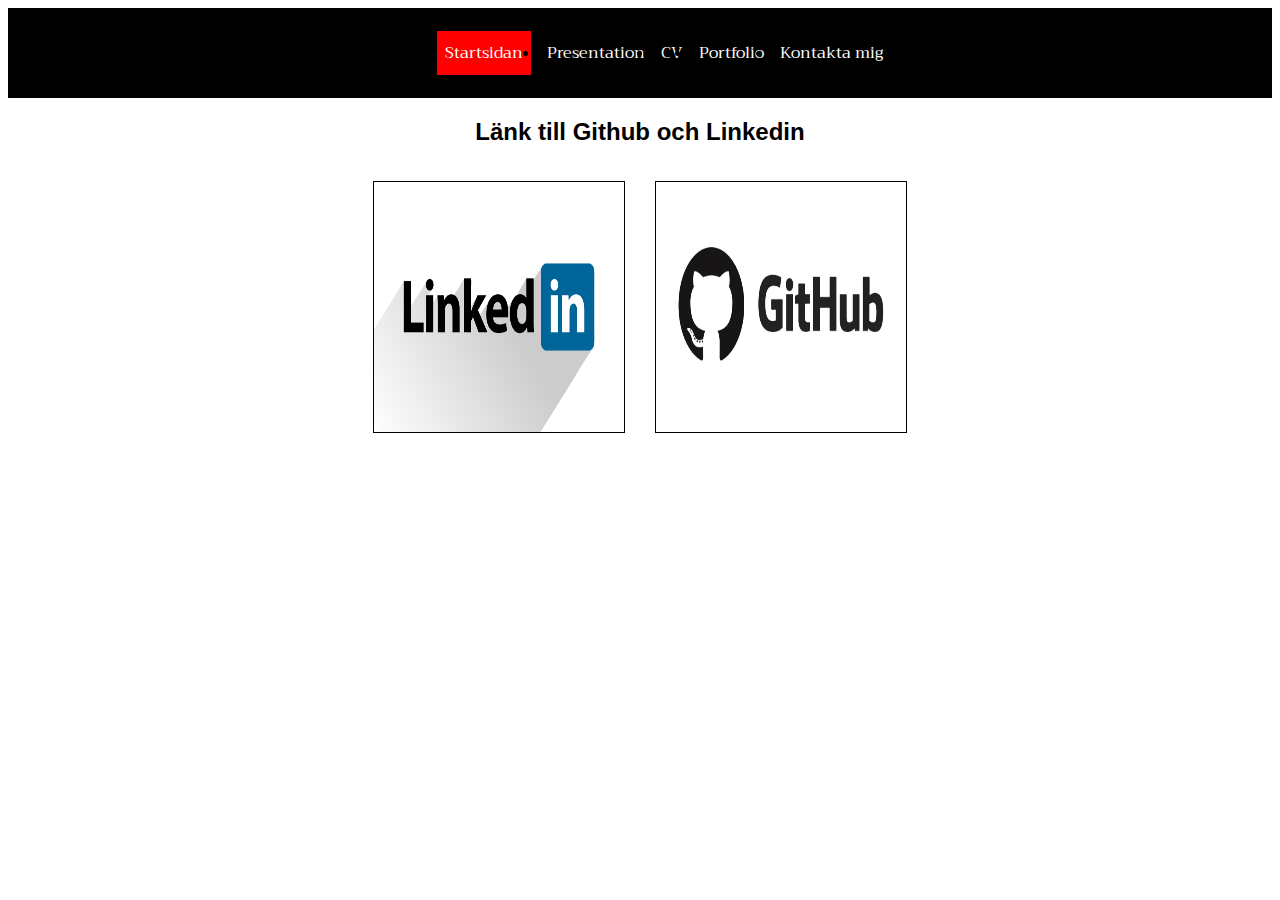
<file: Index.html>
<!DOCTYPE html>
<html lang="en">
<head>
    <meta charset="UTF-8">
    <meta http-equiv="X-UA-Compatible" content="IE=edge">
    <meta name="viewport" content="width=device-width, initial-scale=1.0">
    <title>Document</title>
    <link rel="stylesheet" href="Styele.css">
</head>
<body>
    <nav class="Navbar">
        <ul>
            <li><a href="Index.html" id="Active">Startsidan</a></li>
            <li><a href="Presentation.html">Presentation</a></li>
            <li><a href="Resume.html">CV</a></li>
            <li><a href="Portfolio.html">Portfolio</a></li>
            <li><a href="Contact.html">Kontakta mig</a></li>
          </ul>
       </nav>

       <h2 class="Index-Page-h2">Länk till Github och Linkedin</h2>
       <div class="Index-Page-div">
        
       <div class="column-1">
       
       <a href="https://www.linkedin.com/in/mostafa-shubber-19529a129/">
       <img src="./Images/LinkedIn.png" alt="" >
       </a>
       </div>
       
       <div class="column-2">
        
        <a href="https://github.com/chasacademy-mostafa-shubber">
            <img src="./Images/Github.jpeg" alt="">
        </a>
    </div>
       </div>
      
</body>
</html>
</file>
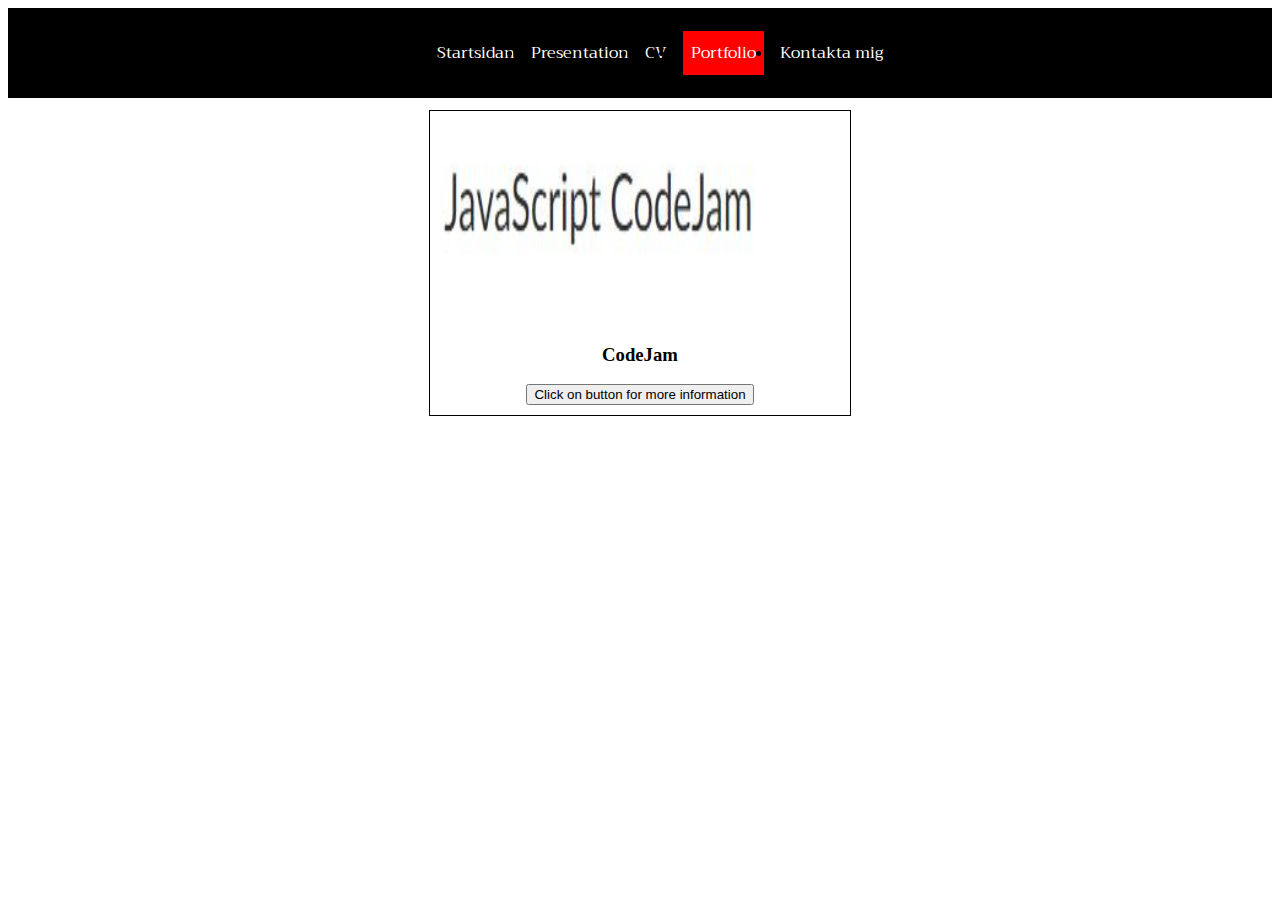
<file: Portfolio.html>
<!DOCTYPE html>
<html lang="en">
<head>
    <meta charset="UTF-8">
    <meta http-equiv="X-UA-Compatible" content="IE=edge">
    <meta name="viewport" content="width=device-width, initial-scale=1.0">
    <title>Document</title>
    <link rel="stylesheet" href="Styele.css">
</head>
<body>
    <nav class="Navbar">
        <ul>
            <li><a href="Index.html">Startsidan</a></li>
            <li><a href="Presentation.html">Presentation</a></li>
            <li><a href="Resume.html">CV</a></li>
            <li><a href="Portfolio.html" id="Active">Portfolio</a></li>
            <li><a href="Contact.html">Kontakta mig</a></li>
          </ul>
       </nav>
       
       <div class="Portfolio-page-div">
        <div class="column-1">
        <img src="./Images/CodeJam.JPG" alt="">
        <h3>CodeJam</h3>
        <button onclick="Portfolio()">Click on button for more information</button>
        <div id="CodeJamID">
            <h3>Project: Guess Number Game</h3>
            <a href="https://github.com/Chasacademy-mostafa-shubber/GuessNumber">
                link to the project
            </a>
        </div>
        
        </div>

        <!--<div class="column-2">
            <img src="/Images/Fifa22.jpg" alt="">
            <h3>Fifa 22</h3>
            <a href="">
                <button>Mer info</button>
            </a>
        </div>

        <div class="column-3">
            <img src="/Images/call-of-duty-warzone.jpg" alt="">
            <h3>call of duty warzone</h3>
            <a href="">
                <button>Mer info</button>
            </a>
        </div>-->

        
       </div>

       <script>
        function Portfolio() {
        var x = document.getElementById("CodeJamID");
        if (x.style.display === "none") {
         x.style.display = "block";
        } else {
         x.style.display = "none";
         }
         }
       </script>
</body>
</html>
</file>
<file: Styele.css>
@import url('https://fonts.googleapis.com/css?family=Audiowide|Sofia|Trirong');


/* classes from Index.html*/

.Navbar{
background-color: black;
padding: 15px;

}

.Navbar ul{
  display: flex;
  justify-content: center;
    
}


.Navbar ul li a{
    color: rgb(255, 255, 255);
    text-decoration: none;
    margin: 8px;
    font-family: "Trirong", serif;
    list-style: none;
   
}

.Navbar ul li a:hover{
    color: rgb(36, 17, 207);
   
}

#Active{
    background-color: red;
    padding: 8px;
    
}

.Index-Page-h2{
    text-align: center;
    font-family: Arial, Helvetica, sans-serif;
}

.Index-Page-div{
    display: flex;
    justify-content: center;

}

.Index-Page-div img{
    width: 250px;
    height: 250px;
    border: 1px solid black;
    margin: 15px;
}


/* classes from Presentation.html*/

.Presentation-Page-div{
    padding: 10px;
   
}


.Presentation-Page-div > .column-1 {
 font-size: 20px;
 font-family: Georgia, serif;

}

.Presentation-Page-div > .column-2{
    font-family: sans-serif;
    font-size: 22px;
}


/* classes from Resume.html*/

.Resume-page-div{
    flex-direction: column;
}

.Resume-page-div{
padding: 10px;

}

.Resume-page-div img{
    width: 170px;
    height: 170px;
}

.Resume-page-div .column-1{
    font-family: "Audiowide", sans-serif;
    max-width: 100%;
    height: auto;
    border: 1px solid black;
    padding: 10px;
}

.Resume-page-div .column-2{
    max-width: 100%;
    height: auto;
    padding: 10px;
    border: 1px solid black;
    margin-top: 50px;
}

.Resume-page-div .column-2 h1{
    font-family: 'Franklin Gothic Medium', 'Arial Narrow', Arial, sans-serif;
}

.Resume-page-div .column-2 p{
    font-size: 17px;
    font-family: "Trirong", sans-serif;
}

.Resume-page-div .column-3{
    padding: 10px;
    max-width: 100%;
    height: auto;
    margin-top: 50px;
    border: 1px solid black;
}

.Resume-page-div .column-3 p{
    font-size: 17px;
    font-family: "Trirong", sans-serif;
}


/* classes from Portfolio.html*/

.Portfolio-page-div{
    display: flex;
    justify-content: center;
}

.Portfolio-page-div .column-1, .Portfolio-page-div .column-2, .Portfolio-page-div .column-3{
    width: 400px;
    height: auto;
    padding: 10px;
    border: 1px solid black;
    margin: 12px;
    text-align: center;
    
}


.Portfolio-page-div  img{
    height: 200px;
    width: 400px;
}

.Portfolio-page-div  button:hover{
    background: blue;
    padding: 5px;
    color: white;
}

#CodeJamID{
    background-color: black;
    color: white;
    display: none;
}

#CodeJamID a{
    color: white;
    text-decoration: none;
    font-size: 19px;
    font-family: Georgia, 'Times New Roman', Times, serif;
}

#CodeJamID a:hover{
    color: blue;
}


/* classes from Contact.html*/

form{
    margin-top: 30px; 

}

 form textarea{
    margin-left: 12px;
    margin-top: 10px;

    width: 350px;
    height: 100px;
}

form input{
    width: 350px;
    height: 35px;
    padding: 3px;
    margin: 8px;
    text-align: left;
    font-family: 'Franklin Gothic Medium', 'Arial Narrow', Arial, sans-serif;
}

form button{
    margin-top: 12px;
    margin-left: 12px;
    padding: 5px;
    background-color: blue;
    color: white;
    height: 50px;
    width: 100px;
    font-size: 17px;
}

form button:hover{
background-color: black;
}


/* Media query
-----------------*/

@media screen and (max-width: 650px){
   .Navbar ul{
    flex-direction: column;
   }

   .Index-Page-div{
    flex-direction: column;
   }

   .Index-Page-h2{
    text-align: start;
   }

   .Portfolio-page-div{
    flex-direction: column;
   }

   form{
    flex-direction: column;
    display: flex;
    
   }
}
</file>
